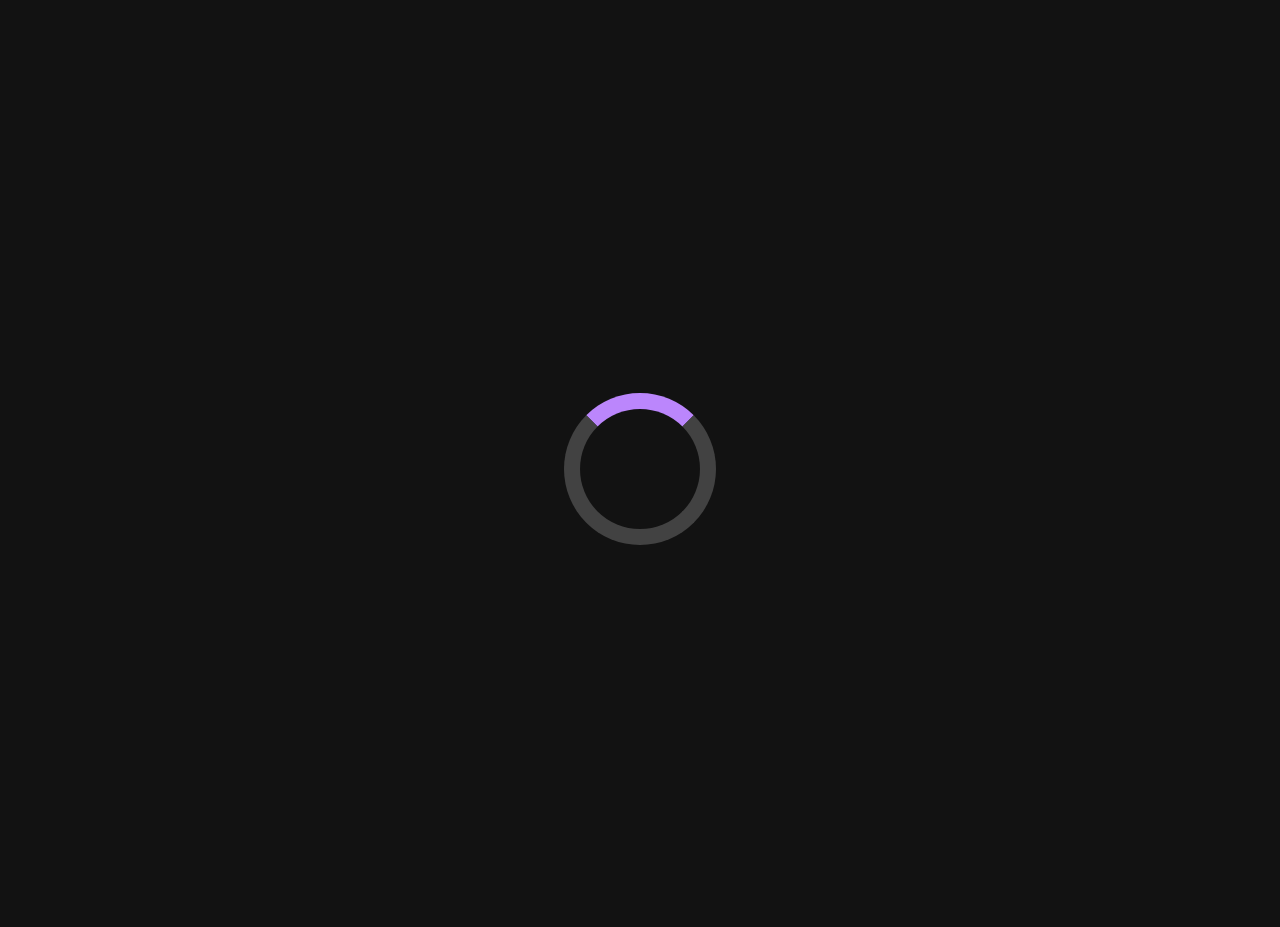
<file: index.html>
<!DOCTYPE html>
<html lang="en">

    <head>
        <meta charset="UTF-8">
        <meta name="viewport" content="width=device-width, initial-scale=1.0">
        <title>Elsker Karaoke...</title>
        <style>
            body {
                background-color: #121212;
                color: #ffffff;
            }

            .spinnerContainer {
                display: flex;
                justify-content: center;
                align-items: center;
                height: 100vh;
                margin: 0;
            }

            .spinner {
                border: 16px solid #424242;
                border-top: 16px solid #bb86fc;
                border-radius: 50%;
                width: 120px;
                height: 120px;
                animation: spin 2s linear infinite;
                position: absolute;

            }

            @keyframes spin {
                0% {
                    transform: rotate(0deg);
                }

                100% {
                    transform: rotate(360deg);
                }
            }
        </style>
    </head>

    <body>
<h3></h3>
        <div class="spinnerContainer">
            <div class="spinner"></div>
        </div>
        <div class="message" style="display: none;">
            <h1>This takes longer than usual are you sure the venue is open?</h1>
            <p>If you have the password you can set the redirect up <a href="/admin.html">By clicking here</a></p>
        </div>
        <script>
            setTimeout(() => {
                document.querySelector('.spinner').style.display = 'none'
                document.querySelector('.message').style.display = 'block'
            }, 30000)
            const socket = new WebSocket('wss://websocket.ericbetts.dev')
            const sha256OfPassword = "a70a82628f334c23ff5a0ab0dbc086725ec3c56d3b5745024d6cd4d751a3213d"

            socket.addEventListener('open', function (event) {
                console.log('Connected to the WebSocket server')
                const subscription = {
                    action: 'subscribe',
                    key: sha256OfPassword
                }
                socket.send(JSON.stringify(subscription))
            })

            socket.addEventListener('message', function (event) {
                console.log('Message from server ', event.data)
                const data = JSON.parse(event.data)
                if (data.url) {
                    window.location.href = data.url
                }
            })
        </script>
    </body>

</html>
</file>
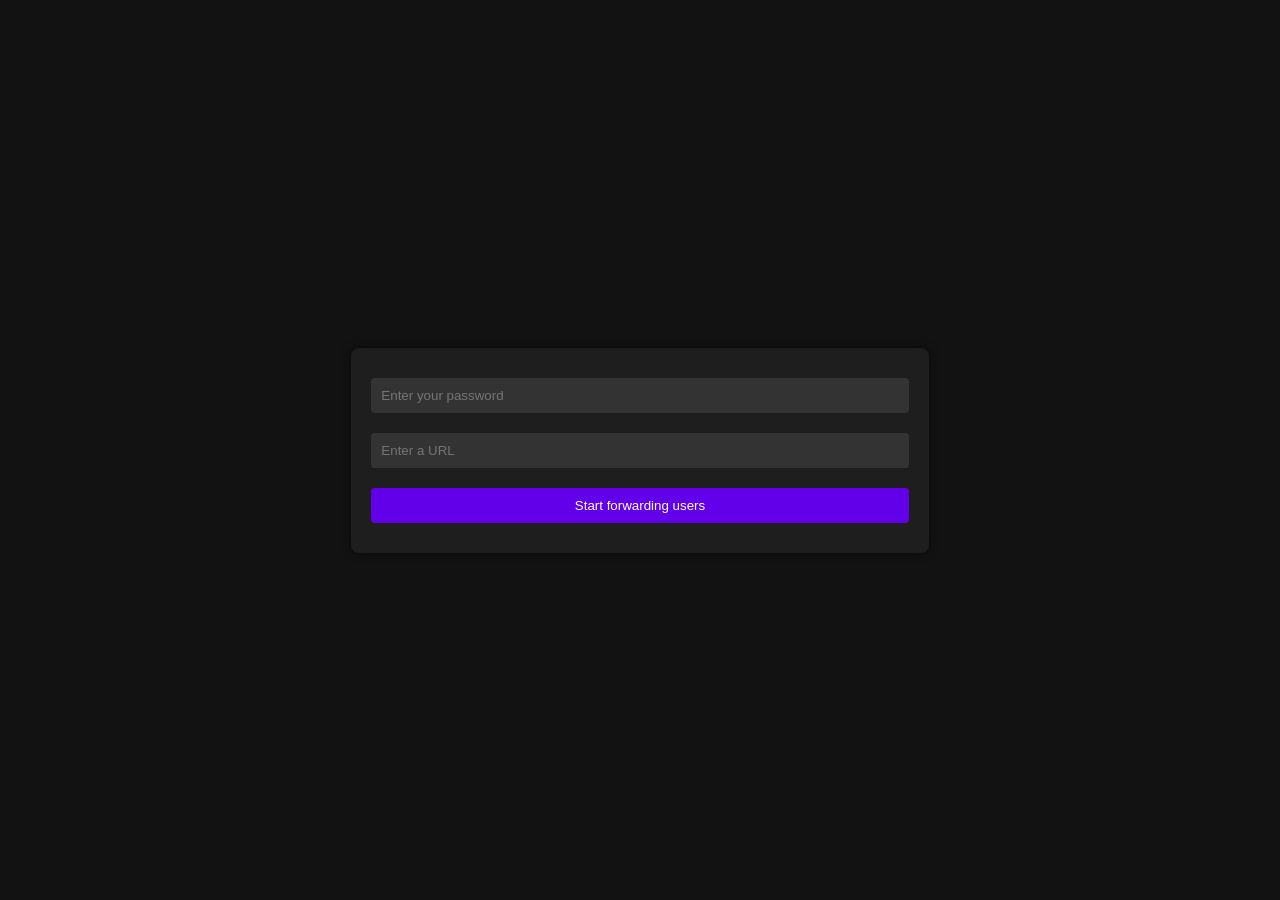
<file: admin.html>
<!DOCTYPE html>
<html lang="en">

    <head>
        <meta charset="UTF-8">
        <meta name="viewport" content="width=device-width, initial-scale=1.0">
        <title>Elsker Karaoke Link Admin</title>
        <style>
            body {
                background-color: #121212;
                color: #ffffff;
                font-family: Arial, sans-serif;
                display: flex;
                justify-content: center;
                align-items: center;
                height: 100vh;
                margin: 0;
            }

            .form-container {
                background-color: #1e1e1e;
                padding: 20px;
                border-radius: 8px;
                box-shadow: 0 0 10px rgba(0, 0, 0, 0.5);
            }

            .form-container input {
                width: 100%;
                padding: 10px;
                margin: 10px 0;
                border: none;
                border-radius: 4px;
                background-color: #333;
                box-sizing: border-box;
                color: #fff;
            }

            .form-container input[type="submit"] {
                background-color: #6200ea;
                cursor: pointer;
            }

            .form-container input[type="submit"]:hover {
                background-color: #3700b3;
            }
        </style>
    </head>

    <body>
        <div class="form-container">
            <form>
                <input id="password" type="password" placeholder="Enter your password" required>
                <input id="url" type="text" placeholder="Enter a URL" required>
                <input type="submit" value="Start forwarding users">
            </form>
            <script>
                let interval = null
                var w
                document.addEventListener('DOMContentLoaded', function () {
                    if (typeof (Worker) !== "undefined") {
                        if (typeof (w) == "undefined") {
                            w = new Worker("worker.js")
                        }
                    }

                    const storedPassword = localStorage.getItem('password')
                    const storedUrl = localStorage.getItem('url')

                    if (storedPassword) {
                        document.getElementById('password').value = storedPassword
                    }
                    if (storedUrl) {
                        document.getElementById('url').value = storedUrl
                    }

                    document.querySelector('form').addEventListener('submit', function (event) {
                        event.preventDefault()

                        const url = document.getElementById('url').value
                        const password = document.getElementById('password').value

                        localStorage.setItem('password', password)
                        localStorage.setItem('url', url)
                        const formContainer = document.querySelector('.form-container')
                        formContainer.innerHTML = `<p>Vibryrossikke.no will forward the user to ${url}</p>`

                        w.postMessage({
                            path: password,
                            url: url
                        })
                    })
                });
            </script>
        </div>
    </body>

</html>
</file>
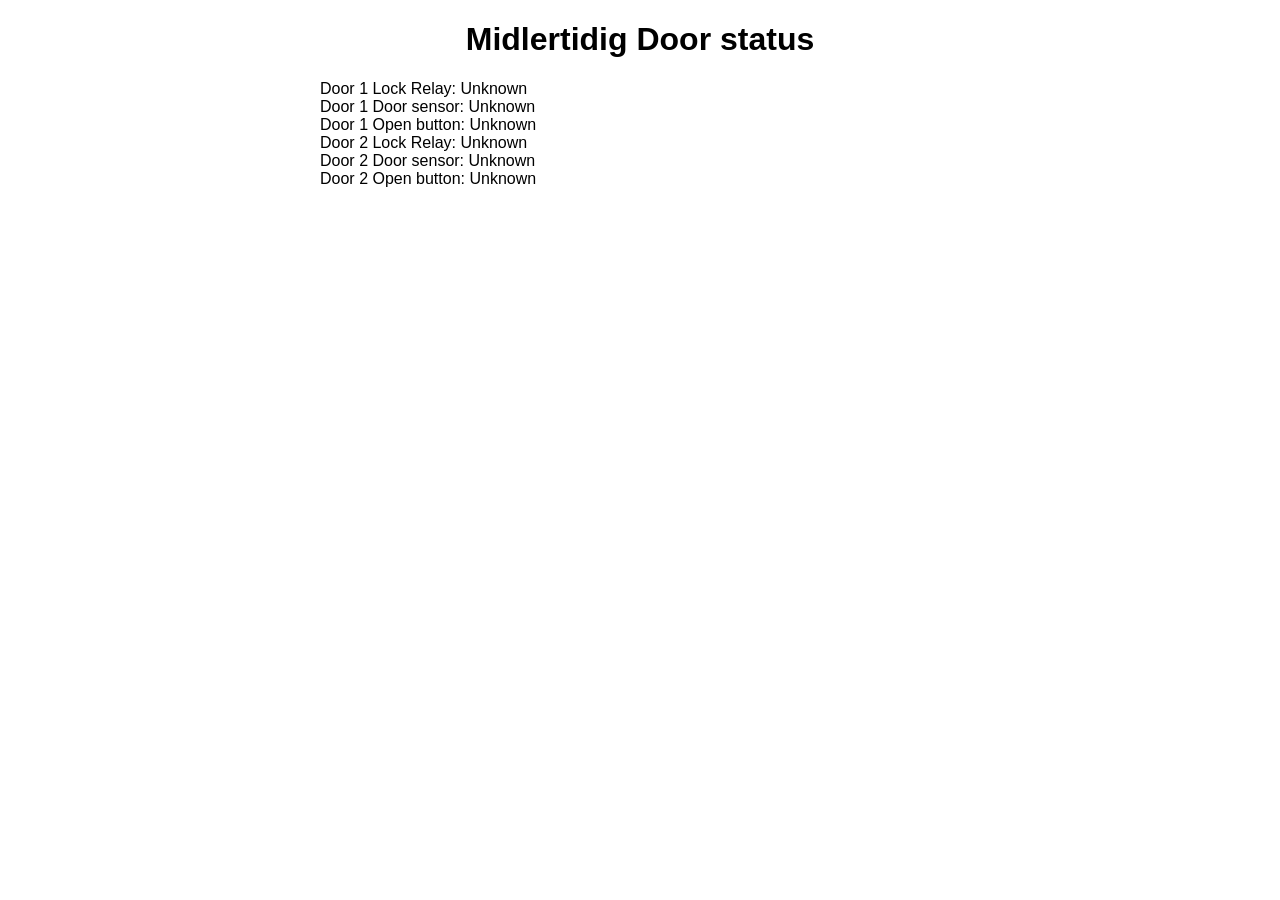
<file: status.html>
<!--wss://websocket.ericbetts.dev-->

<!DOCTYPE html>
<html lang="en">
<head>
    <meta charset="UTF-8">
    <title>Door Status</title>
    <style>
        body {
            font-family: Arial, sans-serif;
            margin: 0;
            padding: 0;
        }
        h1 {
            text-align: center;
        }
        #door-status {
            margin: 0 auto;
            width: 50%;
        }
        p {
            margin: 0;
            padding: 0;
        }
    </style>
    <script>
        document.addEventListener("DOMContentLoaded", function() {
            var ws = new WebSocket("wss://websocket.ericbetts.dev");
            ws.onopen = function() {
                console.log("Connected");
                ws.send(JSON.stringify({action:"subscribe",path:"lockStatus"}));
                setInterval(function() {
                    ws.send(JSON.stringify({action:"ping"}));
                }, 5000);
            };
            ws.onmessage = function(e) {
                console.log(e.data);
                try {
                    data = JSON.parse(e.data);
                    relays = data.relayState;
                    inputs = data.inputState;

                    // Door 1
                    document.getElementById("door1-lock-relay").style.color = relays[0] ? "green" : "red";
                    document.getElementById("door1-door-sensor").style.color = inputs[0] ? "green" : "red";
                    document.getElementById("door1-open-button").style.color = inputs[1] ? "green" : "red";
                    
                    // Door 2
                    document.getElementById("door2-lock-relay").style.color = relays[3] ? "green" : "red";
                    document.getElementById("door2-door-sensor").style.color = inputs[2] ? "green" : "red";
                    document.getElementById("door2-open-button").style.color = inputs[3] ? "green" : "red";
                    document.getElementById("door1-lock-relay").innerText = relays[0] ? "Unlocked" : "Locked";
                    document.getElementById("door1-door-sensor").innerText = inputs[0] ? "Closed" : "Open";
                    document.getElementById("door1-open-button").innerText = inputs[1] ? "Pressed" : "Not pressed";

                    // Door 2
                    document.getElementById("door2-lock-relay").innerText = relays[3] ? "Unlocked" : "Locked";
                    document.getElementById("door2-door-sensor").innerText = inputs[2] ? "Closed" : "Open";
                    document.getElementById("door2-open-button").innerText = inputs[3] ? "Pressed" : "Not pressed";
                } catch (error) {
                    console.log("Error: " + error);
                    
                }
            };
            ws.onclose = function() {
                console.log("Disconnected");
            };
            ws.onerror = function(e) {
                console.log("Error: " + e);
            };
        });
    </script>
</head>
<body>
    <h1>Midlertidig Door status</h1>

    <div id="door-status">
        <p>Door 1 Lock Relay: <span id="door1-lock-relay">Unknown</span></p>
        <p>Door 1 Door sensor: <span id="door1-door-sensor">Unknown</span></p>
        <p>Door 1 Open button: <span id="door1-open-button">Unknown</span></p>
        <!-- Door 2 -->
        <p>Door 2 Lock Relay: <span id="door2-lock-relay">Unknown</span></p>
        <p>Door 2 Door sensor: <span id="door2-door-sensor">Unknown</span></p>
        <p>Door 2 Open button: <span id="door2-open-button">Unknown</span></p>
    </div>
</body>
</html>
</file>
